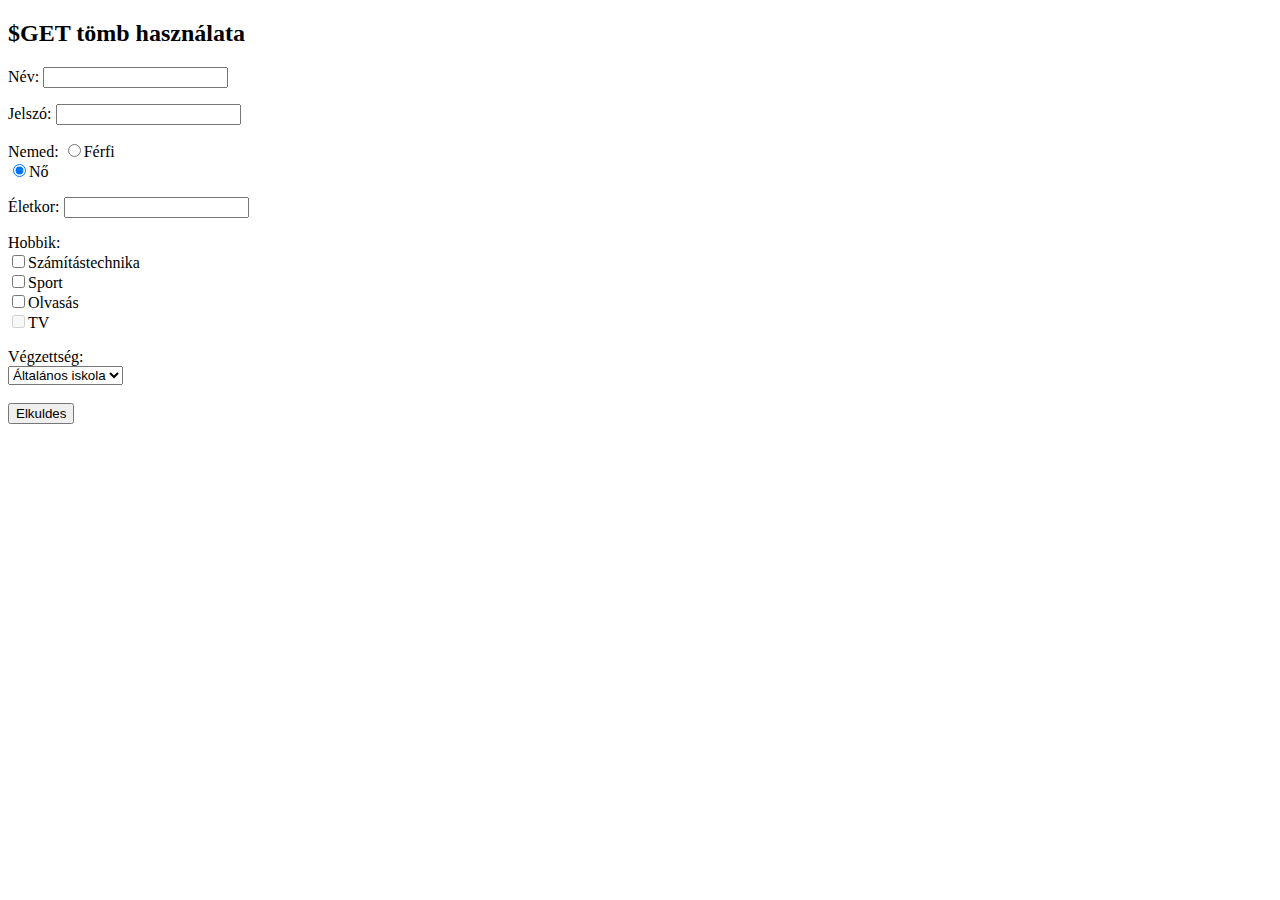
<file: php16Urlapkezeles_GET/get.html>
<!DOCTYPE html>
<html lang="hu">

<head>
	<title>PHP 16 ŰRLAPKEZELÉS</title>
	<link rel="icon" type="image/gif" href="favicon.ico">
	<meta charset="UTF-8">
    <meta name="viewport" content="width=device-width, initial-scale=1.0">
    <meta http-equiv="X-UA-Compatible" content="ie=edge">
</head>

<body>
    <h2>$GET tömb használata</h2>

<form action="feldolgoz.php" method="GET">
	<p>	<label for="nev">Név: </label>
		<input type="text" name="nev" /></p>
	<p>	<label for="jelszó">Jelszó: </label>
		<input type="password" name="jelszo" />
		<input type="hidden" name="azonosito" value="visitor033" /></p>
	<p>	<label for="nem">Nemed: </label>
		<input type="radio" name="nem" value="ferfi" />Férfi<br />
		<input type="radio" name="nem" value="no" checked />Nő</p>
	<p>	<label for="eletkor">Életkor: </label>
		<input type="number" name="eletkor" /></p>
	<p>	<label for="hobbi">Hobbik: </label><br />
		<input type="checkbox" name="hobbi" value="szamitastechnika" />Számítástechnika<br />
		<input type="checkbox" name="hobbi" value="sport" />Sport<br />
		<input type="checkbox" name="hobbi" value="olvasas" />Olvasás<br />
		<input type="checkbox" name="hobbi" value="tv" disabled/>TV</p>
	<p>	<label for="vegzettseg">Végzettség: </label><br />
		<select name="vegzettseg">
			<option selected>Általános iskola</ option>
			<option>Középiskola</ option>
			<option>Főiskola</ option>
			<option>Egyetem</ option>
		</select>
		<br /><br />
	<input type="submit" name="kuld" value="Elkuldes">
</form>
</body>
</html>
</file>
